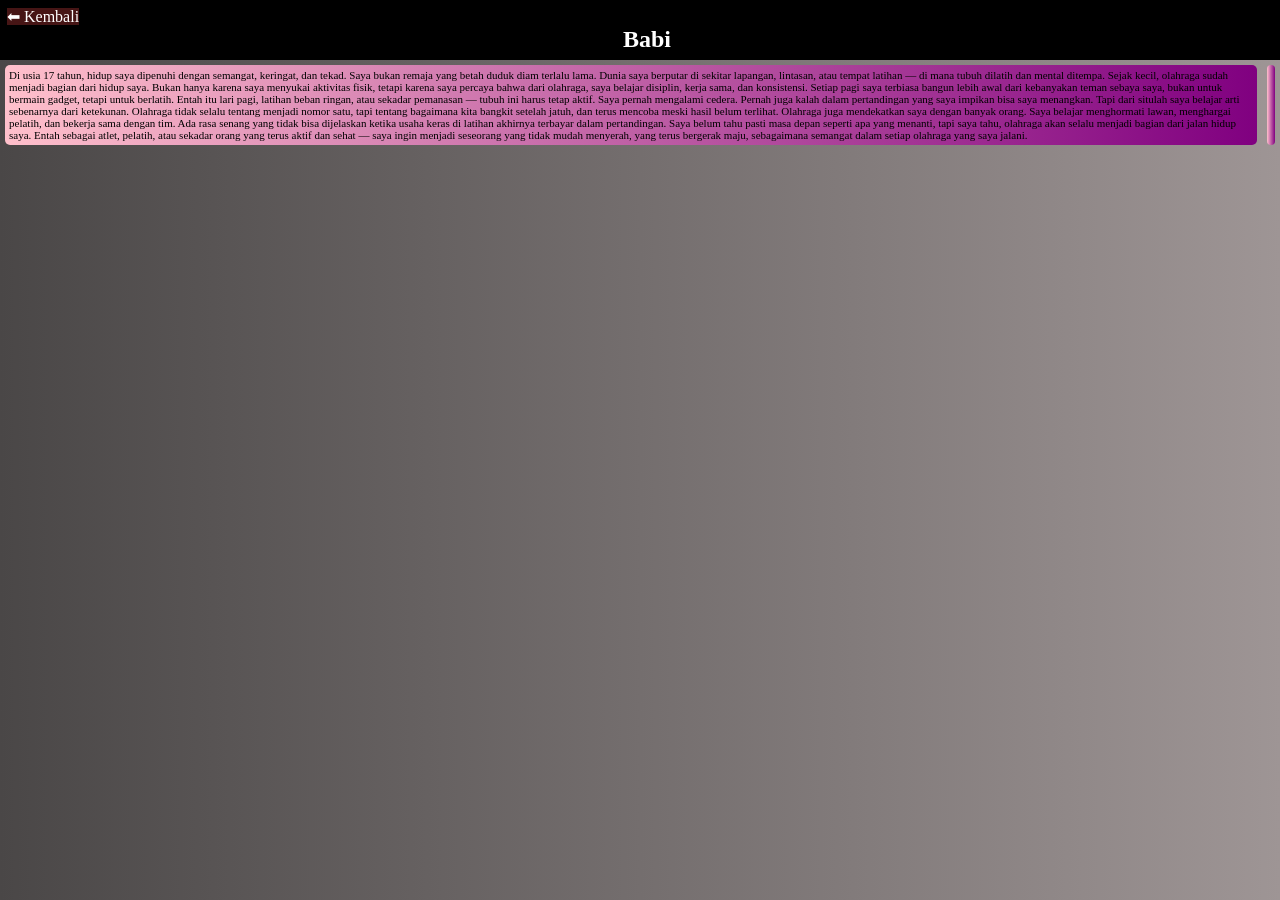
<file: my-life.html>
<!DOCTYPE html>
<html lang="en">
<head>
    <meta charset="UTF-8">
    <meta name="viewport" content="width=device-width, initial-scale=1.0">
    <title>Document</title>
    <style>
        *{
            margin: 0;
            padding: 0;
        }

        body{
            background: linear-gradient(to right,rgb(74, 71, 71),rgb(158, 149, 149));
        }

        nav{
            width: 100%;
            background-color: black;
            color: white;
            padding: 7px;
        }
        h1{
            text-align: center;
            text-transform: capitalize;

        }

        a{
            text-decoration: none;
            color: white;
            text-transform: capitalize;
            background-color: rgb(70, 21, 21);


        }
        a:hover{
            background-color: black;
            color: white;
        }
        p{
            font-size: 11px;
            background: linear-gradient(to right,pink,purple);
            margin: 5px;
            border-radius: 5px;
            padding: 4px;

        }

        .container{
            display: flex;
            justify-content: space-between;
        }

    </style>
</head>
<body>
    <nav>
        <a href="index.html">⬅ kembali</a>
        <h1>babi</h1>
    </nav>
    <div class="container">
 <p>
      Di usia 17 tahun, hidup saya dipenuhi dengan semangat, keringat, dan tekad. Saya bukan remaja yang betah duduk diam terlalu lama. Dunia saya berputar di sekitar lapangan, lintasan, atau tempat latihan — di mana tubuh dilatih dan mental ditempa.
            
            Sejak kecil, olahraga sudah menjadi bagian dari hidup saya. Bukan hanya karena saya menyukai aktivitas fisik, tetapi karena saya percaya bahwa dari olahraga, saya belajar disiplin, kerja sama, dan konsistensi. Setiap pagi saya terbiasa bangun lebih awal dari kebanyakan teman sebaya saya, bukan untuk bermain gadget, tetapi untuk berlatih. Entah itu lari pagi, latihan beban ringan, atau sekadar pemanasan — tubuh ini harus tetap aktif.
            
            Saya pernah mengalami cedera. Pernah juga kalah dalam pertandingan yang saya impikan bisa saya menangkan. Tapi dari situlah saya belajar arti sebenarnya dari ketekunan. Olahraga tidak selalu tentang menjadi nomor satu, tapi tentang bagaimana kita bangkit setelah jatuh, dan terus mencoba meski hasil belum terlihat.
            
            Olahraga juga mendekatkan saya dengan banyak orang. Saya belajar menghormati lawan, menghargai pelatih, dan bekerja sama dengan tim. Ada rasa senang yang tidak bisa dijelaskan ketika usaha keras di latihan akhirnya terbayar dalam pertandingan.
            
            Saya belum tahu pasti masa depan seperti apa yang menanti, tapi saya tahu, olahraga akan selalu menjadi bagian dari jalan hidup saya. Entah sebagai atlet, pelatih, atau sekadar orang yang terus aktif dan sehat — saya ingin menjadi seseorang yang tidak mudah menyerah, yang terus bergerak maju, sebagaimana semangat dalam setiap olahraga yang saya jalani.
 </p>
 </p>
    </div>
</body>

</html>
</file>
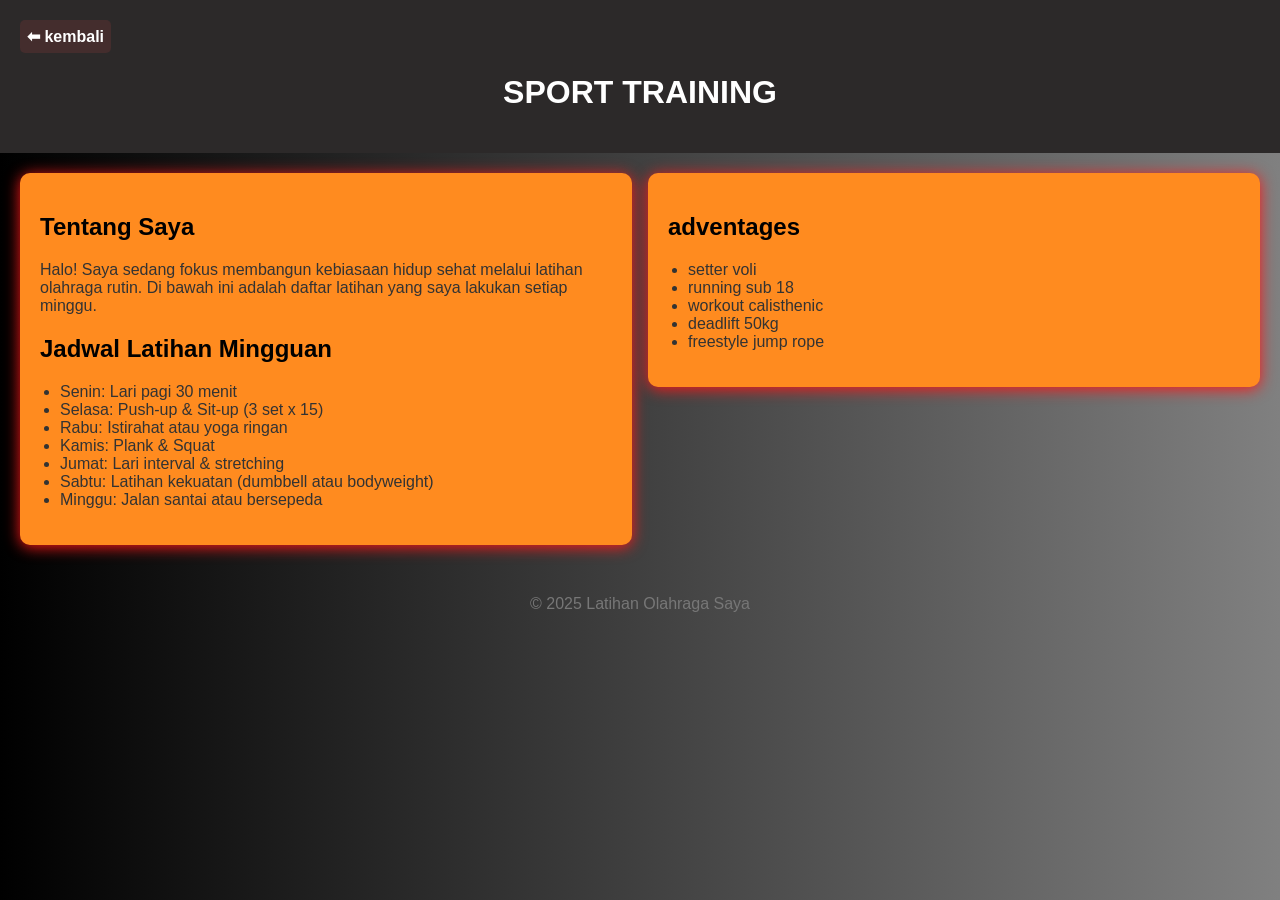
<file: sport-trainer.html>
<!DOCTYPE html>
<html lang="id">
<head>
  <meta charset="UTF-8" />
  <meta name="viewport" content="width=device-width, initial-scale=1.0"/>
  <title>Latihan Olahraga Saya</title>
  <style>
    body {
      font-family: Arial, sans-serif;
      margin: 0;
      padding: 0;
      background: linear-gradient(to right, black, grey);
      color: #333;
    }

    header {
      background-color: #2c2929;
      color: white;
      padding: 20px;
    }

    h1 {
      text-align: center;
    }

    a {
      background-color: rgb(68, 45, 45);
      color: white;
      text-decoration: none;
      font-weight: bold;
      padding: 7px;
      border-radius: 5px;
      display: inline-block;
    }

    .sporty {
      display: flex;
      gap: 1rem;
      justify-content: center;
      align-items: flex-start;
      padding: 20px;
    }

    main, .adventages {
      background-color: rgb(255, 139, 31);
      border-radius: 10px;
      box-shadow: 0 2px 15px rgb(255, 23, 23);
      padding: 20px;
    }

    main {
      animation: animations 1s ease forwards;
      opacity: 0;
      animation-delay: 0.1s;
      max-width: 600px;
      flex: 1;
    }

    .adventages {
      max-width: 300px;
      animation: animations2 1s ease forwards;
      opacity: 0;
      animation-delay: 0.1s;
      max-width: 600px;
      flex: 1;
    }

    h2 {
      color: black;
      font-weight: bold;
    }

    ul {
      padding-left: 20px;
    }

    footer {
      text-align: center;
      margin-top: 30px;
      color: #777;
    }

    @keyframes animations {
      0% {
        opacity: 0;
        transform: translatex(-30px);
      }
      100% {
        opacity: 1;
        transform: translatex(0);
      }
    }

    @keyframes animations2 {
      0% {
        opacity: 0;
        transform: translatex(30px);
      }
      100% {
        opacity: 1;
        transform: translatex(0);
      }
    }

    /* ===== Responsive Design ===== */
    @media (max-width: 768px) {
      .sporty {
        flex-direction: column;
        padding: 10px;
      }

      main, .adventages {
        max-width: 100%;
        margin: 0 auto 15px auto;
      }

      a {
        font-size: 14px;
        padding: 6px 12px;
      }

      h1 {
        font-size: 20px;
      }

      h2 {
        font-size: 18px;
      }
    }
  </style>
</head>
<body>
  <header>
    <a href="index.html">⬅ kembali</a>
    <h1>SPORT TRAINING</h1>
  </header>

  <div class="sporty">
    <main>
      <section>
        <h2>Tentang Saya</h2>
        <p>Halo! Saya sedang fokus membangun kebiasaan hidup sehat melalui latihan olahraga rutin. Di bawah ini adalah daftar latihan yang saya lakukan setiap minggu.</p>
      </section>
      
      <section>
        <h2>Jadwal Latihan Mingguan</h2>
        <ul>
          <li>Senin: Lari pagi 30 menit</li>
          <li>Selasa: Push-up & Sit-up (3 set x 15)</li>
          <li>Rabu: Istirahat atau yoga ringan</li>
          <li>Kamis: Plank & Squat</li>
          <li>Jumat: Lari interval & stretching</li>
          <li>Sabtu: Latihan kekuatan (dumbbell atau bodyweight)</li>
          <li>Minggu: Jalan santai atau bersepeda</li>
        </ul>
      </section>
    </main>

    <div class="adventages">
      <h2>adventages</h2>
      <ul>
        <li>setter voli</li>
        <li>running sub 18</li>
        <li>workout calisthenic</li>
        <li>deadlift 50kg</li>
        <li>freestyle jump rope</li>
      </ul>
    </div>
  </div>

  <footer>
    <p>&copy; 2025 Latihan Olahraga Saya</p>
  </footer>
</body>
</html>
</file>
